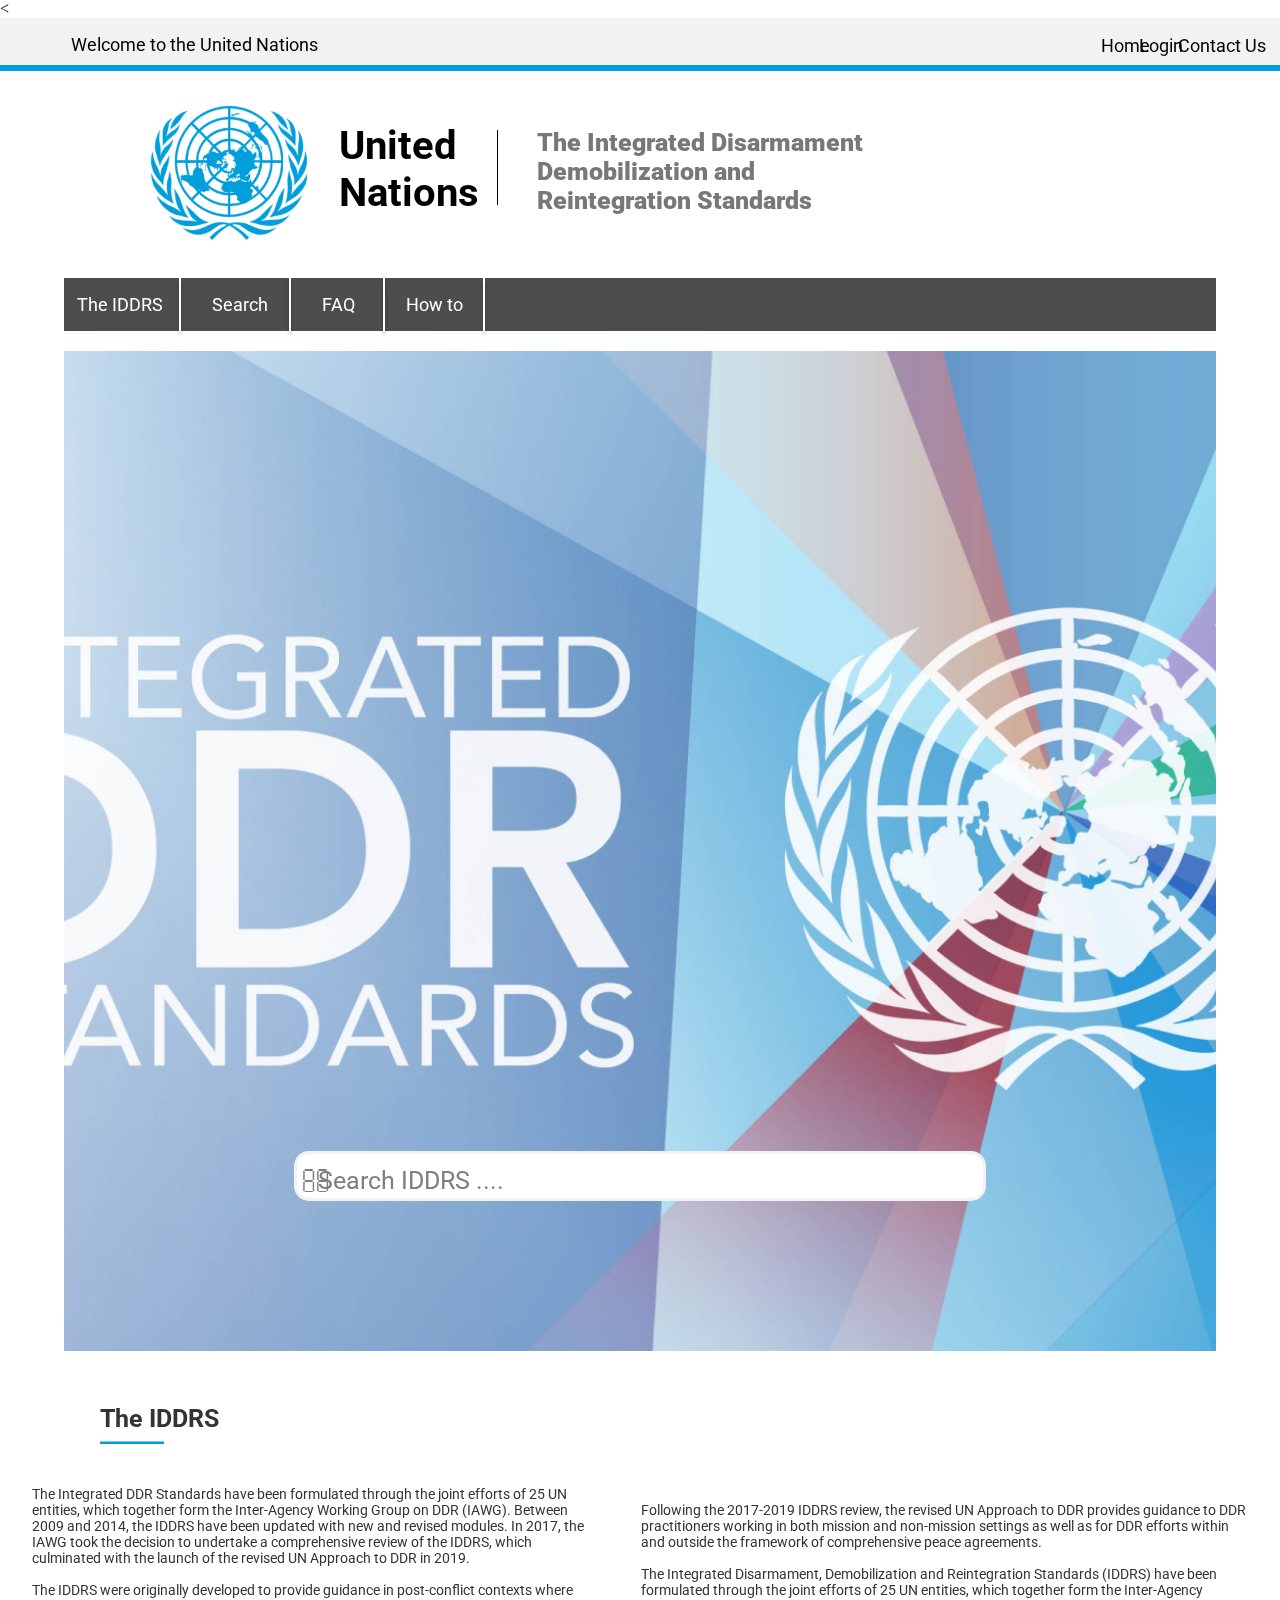
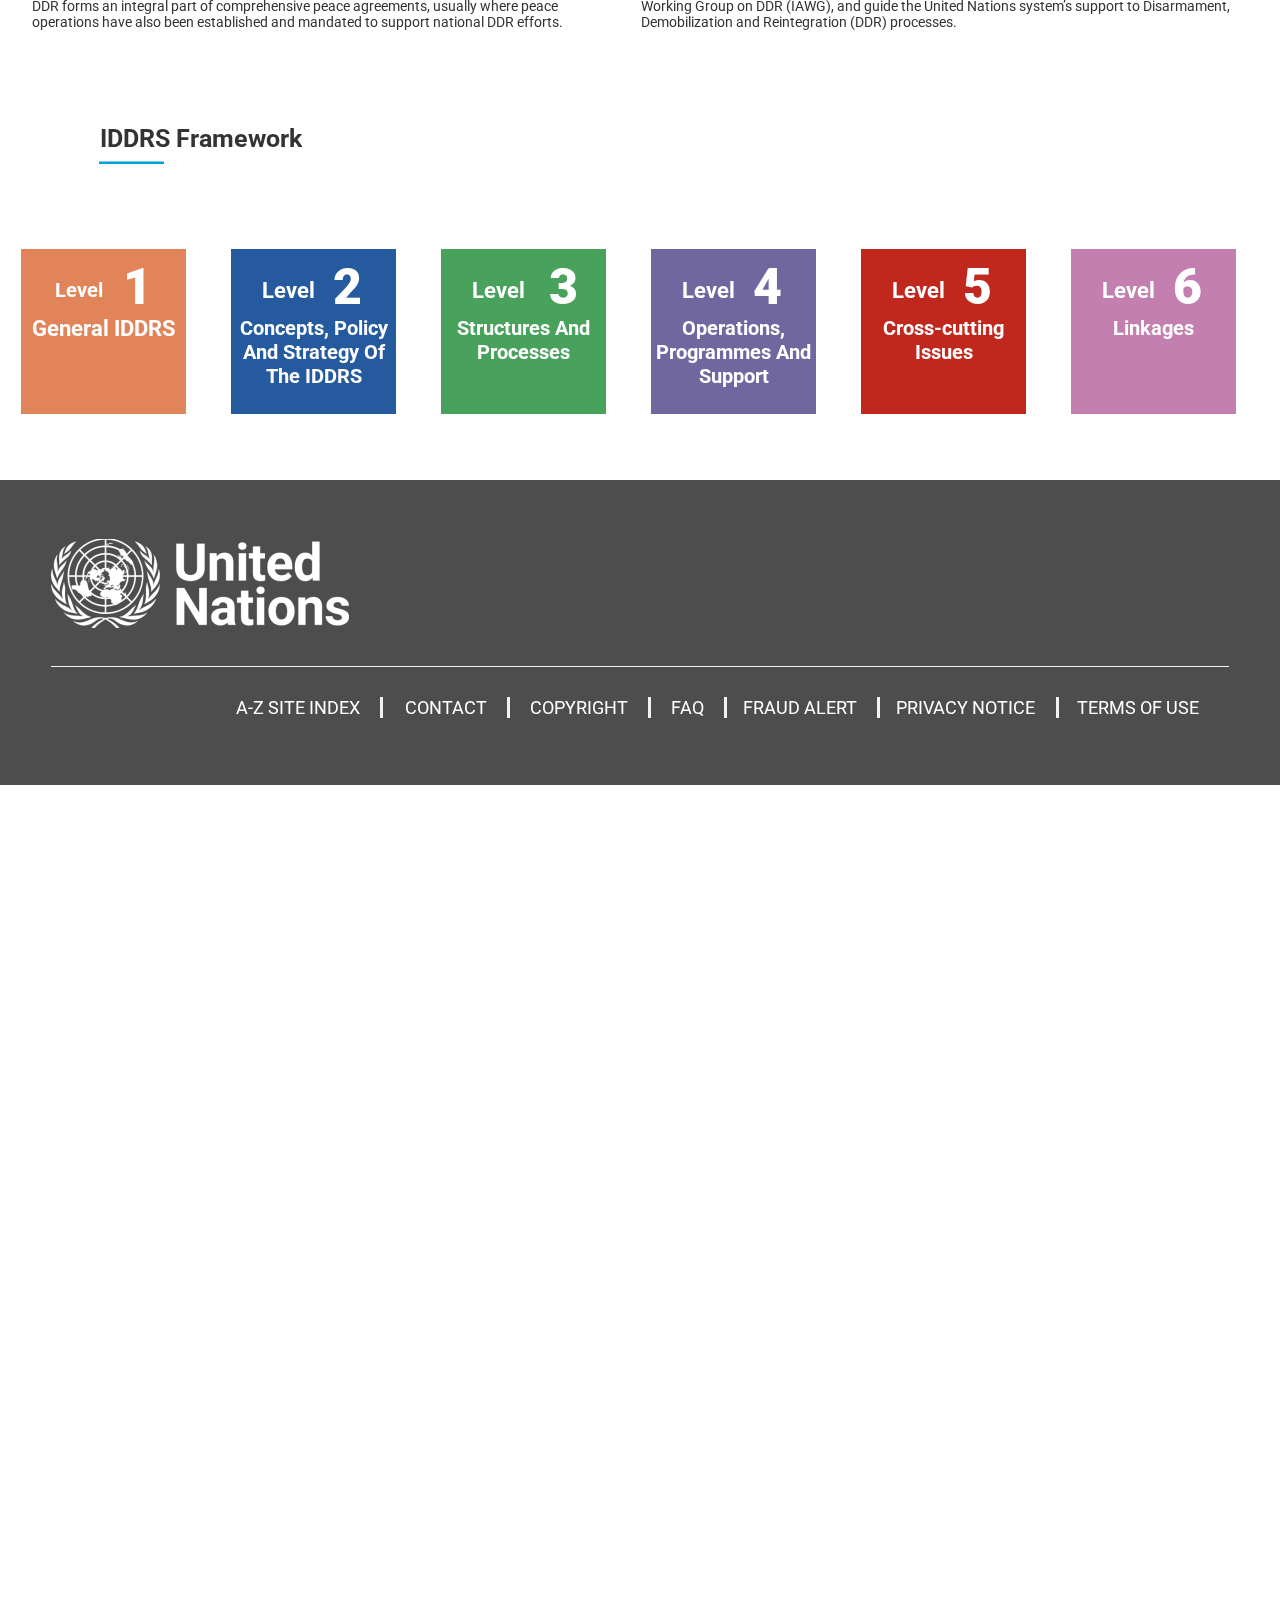
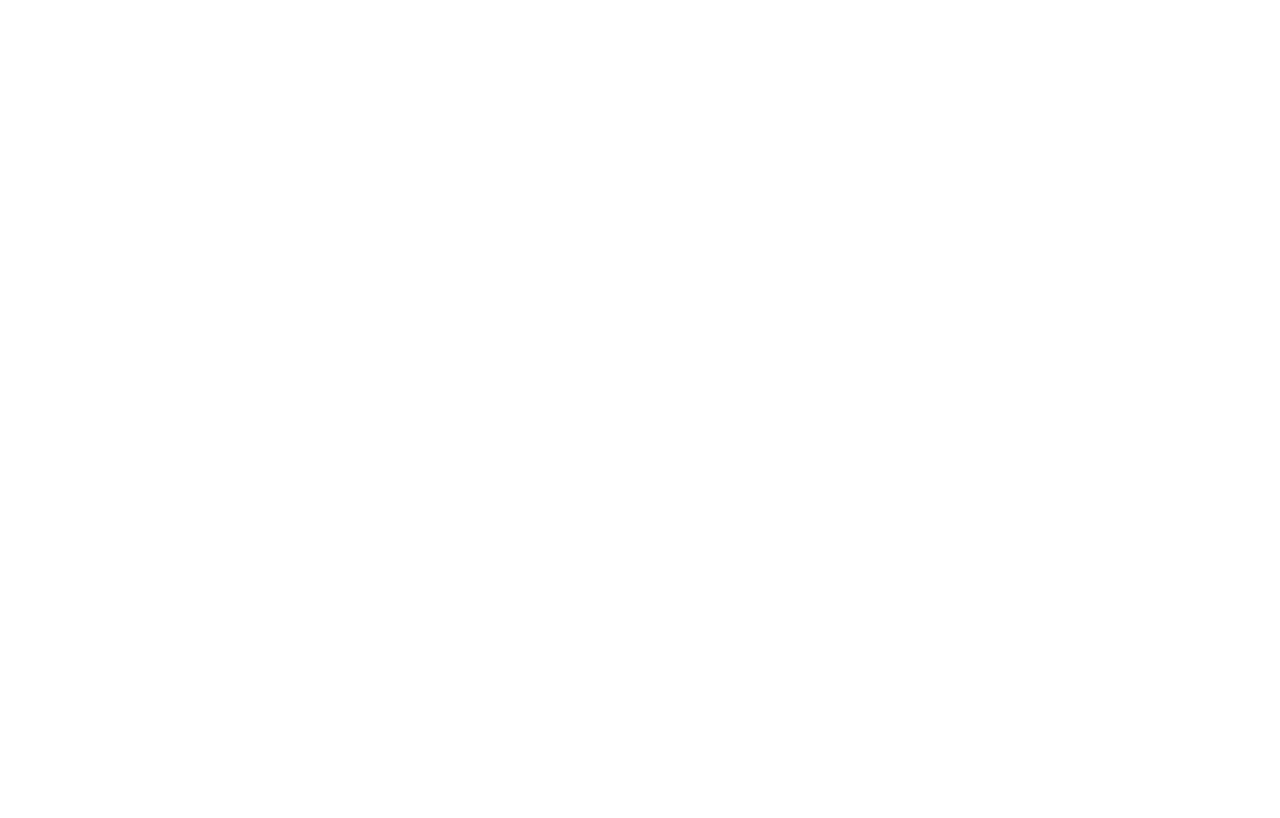
<file: draft1/index/landingPage1.html>
<<!DOCTYPE html>
<html lang="en">
  <head>
    <meta charset="UTF-8" />
    <meta name="viewport" content="width=device-width, initial-scale=1.0" />
    <title>Landing Page</title>

    <!-- styles -->
    <link rel="stylesheet" href="../css/owl.carousel.min.css">
    <link rel="stylesheet" href="../css/owl.theme.default.css">
    <link rel="stylesheet" href="https://cdnjs.cloudflare.com/ajax/libs/font-awesome/5.15.3/css/all.min.css"/>
    <link
    href="https://cdn.jsdelivr.net/npm/bootstrap@5.0.2/dist/css/bootstrap.min.css" 
    rel="stylesheet" 
    integrity="sha384-EVSTQN3/azprG1Anm3QDgpJLIm9Nao0Yz1ztcQTwFspd3yD65VohhpuuCOmLASjC" 
    crossorigin="anonymous">
    <link rel="stylesheet" href="../css/style.css" />
  </head>
  <body>
    <div class="wrapper screen">
        <!-- nav header -->
        <div class="overlap-group4">
            <div class="nav-header-bg"></div>
        <div class="home-logo align">
            <a href="https://www.unddr.org/"></a>
        </div>
        <div class="welcome-header align a3">
            <a href="https://www.unddr.org/">Welcome to the United Nations</a>
        </div>
        <div class="home align a3">
            <a href="https://www.unddr.org/">Home</a>
        </div>
        <div class="contact-us align a3">
            <a href="https://www.un.org/en/contact-us-0">Contact Us</a>
        </div>
        <div class="login align a3">
            <a href="https://www.unddr.org/">Login</a>
        </div>
        <div class="nav-header-underline"></div>
        </div>
        <!-- nav brand masterhead  -->
        <div class="masterhead">
            <img class="head-logo" src="../assets/logo.png" />
            <div class="navbar-brand">
                <h1 class="title">
                    <a href="https://www.unddr.org/">United Nations</a>
                </h1>
                <img class="brand-line" src="../assets/line-1.png" />
            </div>
            <div class="property-title align">
                The Integrated Disarmament Demobilization and Reintegration Standards
            </div>
        </div>
        <!-- nav bar front  -->
        <div class="overlap-group2">
            <div class="nav-bar">
                <img class="line1" src="../assets/line-2.png" />
                <img class="line2" src="../assets/line-2.png" />
                <img class="line3" src="../assets/line-2.png" />
                <img class="line4" src="../assets/line-2.png" />
            </div>
            <div class="the-iddrs align a2">The IDDRS</div>
            <div class="how-to align a2">How to</div>
            <div class="faq align a2">FAQ</div>
            <div class="search align a2">Search</div>
        </div>
        <!-- search container  -->
        <div class="search-bg">
            <div class="search-bar">
                <div class="search-icon align"></div>
                <div class="placeholder align">Search IDDRS ....</div>
        </div>
        </div>
        <!-- Paragraphs  -->
        <!-- para 1  -->
        <div class="h3-text align h3">The IDDRS</div>
        <img class="h3-underline" src="../assets/line-5.png" />
        <div class="para-container">
            <p class="p p2 align">
                The Integrated DDR Standards have been formulated through the joint efforts of 25 UN entities, which together form the Inter-Agency
                Working Group on DDR (IAWG). Between 2009 and 2014, the IDDRS have been updated with new and revised modules. In 2017, the IAWG took
                the decision to undertake a comprehensive review of the IDDRS, which culminated with the launch of the revised UN Approach to DDR in
                2019.<br /><br />The IDDRS were originally developed to provide guidance in post-conflict contexts where DDR forms an integral part of
                comprehensive peace agreements, usually where peace operations have also been established and mandated to support national DDR
                efforts.
            </p>
            <p class="p p3 align">
                Following the 2017-2019 IDDRS review, the revised UN Approach to DDR provides guidance to DDR practitioners working in both mission
                and non-mission settings as well as for DDR efforts within and outside the framework of comprehensive peace agreements.<br /><br />The
                Integrated Disarmament, Demobilization and Reintegration Standards (IDDRS) have been formulated through the joint efforts of 25 UN
                entities, which together form the Inter-Agency Working Group on DDR (IAWG), and guide the United Nations system’s support to
                Disarmament, Demobilization and Reintegration (DDR) processes.
            </p>
        </div>
        <!-- para 2  -->
        <div class="h3-text align h3">IDDRS Framework</div>
        <img class="h3-underline" src="../assets/line-6.png" />
        <!-- 6 levels box  -->
        <div class="frame-container">
            <div class="frame-box f1">
                <div class="flex-row">
                    <div class="level a4">Level</div>
                    <div class="align a6">1</div>
                </div>
                <div class="level-name a5">General IDDRS</div>
            </div>
            <div class="frame-box f2">
                <div class="flex-row">
                    <div class="level a5">Level</div>
                    <div class="align a6">2</div>
                </div>
                <div class="level-name a4">Concepts, Policy And Strategy Of The IDDRS</div>
            </div>
            <div class="frame-box f3" onclick="showModule('carousel')">
                <div class="level-name3 a4">Structures And Processes</div>
                    <div class="level-3 a5">Level</div>
                    <div class="number-3 align a6">3</div>
            </div>
            <div class="frame-box f4">
                <div class="flex-row">
                    <div class="level a5">Level</div>
                    <div class="align a6">4</div>
                </div>
                <div class="level-name a4">Operations, Programmes And Support</div>
            </div>
            <div class="frame-box f5">
                <div class="flex-row">
                    <div class="level a5">Level</div>
                    <div class="align a6">5</div>
                </div>
                <div class="level-name a4">Cross-cutting Issues</div>
            </div>
            <div class="frame-box f6">
                <div class="flex-row">
                    <div class="level a5">Level</div>
                    <div class=" align a6">6</div>
                </div>
                <div class="level-name6 a4">Linkages</div>
            </div>
        </div>
        <!-- expand levels box  -->
        <div class="flex-row-2">
            <!-- <div class="align arrow" id="prev"></div> -->
            <div id="carousel">
                <div id="content1" class="owl-carousel owl-theme">
                    <div class="mf">
                        <div class="m-text m10 align a7">M 3.10</div>
                        <div class="module-name a8">
                            Integrated ​<br />DDR Planning: Processes And Structures
                        </div>
                    </div>
                    <div class="mf" onclick="showSummary('summary')" >
                        <div class="m-text align a7">M 3.11</div>
                        <div class="module-name a8">Integrated Assessments</div>
                    </div>
                    <div class="mf" onclick="showSummary('summary')">
                        <div class="m-text align a7">M 3.20</div>
                        <div class="module-name a8">DDR Programme Design</div>
                    </div>
                    <div class="mf" onclick="showSummary('summary')">
                        <div class="m-text align a7">M 3.21</div>
                        <div class="module-name a8">
                            Participants, Beneficiaries, And Partners
                        </div>
                    </div>
                    <div class="mf" onclick="showSummary('summary')">
                        <div class="m-text m10 align a7">M 3.10</div>
                        <div class="module-name a8">
                            Integrated ​<br />DDR Planning: Processes And Structures
                        </div>
                    </div>
                    <div class="mf" onclick="showSummary('summary')">
                        <div class="m-text align a7">M 3.11</div>
                        <div class="module-name a8">Integrated Assessments</div>
                    </div>
                    <div class="mf" onclick="showSummary('summary')">
                        <div class="m-text align a7">M 3.20</div>
                        <div class="module-name a8">DDR Programme Design</div>
                    </div>
                    <div class="mf" onclick="showSummary('summary')">
                        <div class="m-text align a7">M 3.21</div>
                        <div class="module-name a8">
                            Participants, Beneficiaries, And Partners
                        </div>
                    </div>
                </div>
            </div>
            <!-- <div class="align arrow" id="next"></div> -->
        </div>
        <!-- <div class="map">
            <button class="ellipse e1 active"></button>
            <button class="ellipse e2"></button>
            <button class="ellipse e3"></button>
        </div> -->
        <div class="overlap-group6" id="summary"> 
            <div class="result-bg"></div>
            <div class="result-title align">DDR Programme Design</div>
            <div class="module-button" onclick="location.href='https://www.unddr.org/modules/IDDRS-3.20-DDR-Programme-Design.pdf'">
                <div class="view-module-button"></div>
                <div class="view-module align">View Module</div>
            </div>
            <div class="module-sum">
                Summary<br/><br/><br/>
                Each programme design cycle, including the disarmament, demobilization and reintegration (DDR) programme design cycle, has three stages:
                (1) detailed field assessments; (2) detailed programme development and costing of requirements; and (3) development of an implementation 
                plan. Throughout the programme design cycle, it is of the utmost importance to use a flexible approach. While experiencing each stage of
                the cycle and moving from one stage to the other, it is important to ensure coordination among all the participants and stakeholders 
                involved, especially national stakeholders. A framework that would probably work for integrated DDR programme design is the post­conflict 
                needs assessment (PCNA), which ensures consistency between United Nations (UN) and national objectives, while considering differing 
                approaches to DDR.<br/><br/>
                Before the detailed programme design cycle can even begin, a comprehensive field needs assessment should be carried out, focusing on 
                areas such as the country’s social, economic and political context; possible participants, beneficiaries and partners in the DDR programme; 
                the operational environment; and key priority objectives. This assessment helps to establish important aspects such as positive or negative 
                factors that can affect the outcome of the DDR programme, baseline factors for programme design and identification of institutional 
                capacities for carrying out DDR.<br/><br/>
                During the second stage of the cycle, key considerations include identifying DDR participants and beneficiaries, as well as performance 
                indicators, such as reintegration opportunities, the security situation, size and organization of the armed forces and groups, 
                socio­economic baselines, the availability and distribution of weapons, etc. Also, methodologies for data collection together with analysis 
                of assessment results (quantitative, qualitative, mass surveys, etc.) need to be decided.<br/><br/>
                When developing DDR programme documents, the central content should be informed by strategic objectives and outcomes, key principles of 
                intervention, preconditions and, most importantly, a strategic vision and approach. For example, in determining an overall strategic approach 
                to DDR, the following questions should be asked: (1) How will multiple components of DDR programme design reflect the realities and needs of 
                the situation? (2) How will eligibility criteria for entry in the DDR programme be determined? (3) How will DDR activities be organized into 
                phases and in what order will they take place within the recommended programme time­frame? (4) Which key issues are vital to the 
                implementation of the programme? Defining the overall approach to DDR defines how the DDR programme will, ultimately, be put into operation.
                <br/><br/>
                When developing the results and budgeting framework, an important consideration should be ensuring that the programme that is designed 
                complies with the peacekeeping results­based budgeting framework, and establishing a sequence of stages for the implementation of the 
                programme..<br/><br/>
                The final stage of the DDR programme design cycle should include developing planning instruments to aid practitioners (UN, non­UN and 
                government) to implement the activities and strategies that have been planned. When formulating the sequence of stages for the 
                implementation of the programme, particular attention should be paid to coordinated management arrangements, a detailed work plan, timing 
                and methods of implementation.
            </div>
            <!-- footer  -->

        </div>
        <div class="footer">
            <div class="footer-section">
                <div class="footer-flex-1">
                    <a href="https://www.un.org/en/"><img  class="un-logo"  src="../assets/UNFooter.png" /></a> 
                    <div class="facebook align footer-icon">
                        <a href="https://www.facebook.com/unitednations"></a>
                    </div>
                    <div class="align footer-icon">
                        <a href="https://twitter.com/un"></a>
                    </div>
                    <div class="align footer-icon">
                        <a href="https://www.youtube.com/unitednations"></a>
                    </div>
                    <div class="align footer-icon">
                        <a href="https://www.flickr.com/photos/un_photo/"></a>
                    </div>
                    <div class="align footer-icon">
                        <a href="http://instagram.com/unitednations"></a>
                    </div>
                    <img class="line-8" src="../assets/line-8.png" />
                    <div class="donate-button">
                        <a href="https://www.un.org/en/about-us/how-to-donate-to-the-un-system" class="donate align">DONATE</a>
                    </div>
                </div>
                <img class="footer-line" src="../assets/line-7.png" />
                <div class="footer-flex-2">
                    <div class="a-z-site-index align a2">
                        <a href="https://www.un.org/en/site-index">A-Z SITE INDEX</a>
                    </div>
                    <img class="line" src="../assets/line-13.png" />
                    <div class="contact align a2">
                    <a href="https://www.un.org/en/contact-us-0">CONTACT</a> 
                    </div>
                    <img class="line" src="../assets/line-13.png" />
                    <div class="copyright align a2">
                    <a href="https://www.un.org/en/about-us/copyright">COPYRIGHT</a> 
                    </div>
                    <img class="line" src="../assets/line-13.png" />
                    <div class="faq-1 align a2">
                        <a href="https://www.un.org/en/about-us/frequently-asked-questions">FAQ</a> 
                    </div>
                    <img class="line" src="../assets/line-13.png" />
                    <div class="fraud-alert align a2">
                    <a href="https://www.un.org/en/about-us/fraud-alert">FRAUD ALERT</a>
                    </div>
                    <img class="line" src="../assets/line-13.png" />
                    <div class="privacy-notice align a2">
                        <a href="https://www.un.org/en/about-us/privacy-notice">PRIVACY NOTICE</a> 
                    </div>
                    <img class="line" src="../assets/line-13.png" />
                    <div class="terms-of-use align a2">
                        <a href="https://www.un.org/en/about-us/terms-of-use">TERMS OF USE</a> 
                    </div>
                </div>
            </div>
        </div>
    </div>
  </body>
  <!-- javascript -->
  <script src="https://cdn.jsdelivr.net/npm/bootstrap@5.0.2/dist/js/bootstrap.bundle.min.js" integrity="sha384-MrcW6ZMFYlzcLA8Nl+NtUVF0sA7MsXsP1UyJoMp4YLEuNSfAP+JcXn/tWtIaxVXM" crossorigin="anonymous"></script>
  <script src="https://code.jquery.com/jquery-3.6.0.min.js" ></script>
  <script src="../js/owl.carousel.min.js "></script>
  <script src="../js/app.js"></script>
</html>
</file>
<file: draft1/css/style.css>
/*
=============== 
Fonts
===============
*/
@import url("https://fonts.googleapis.com/css?family=Roboto:400,700,500,900|Roboto+Condensed:400,700");
/*
=============== 
Variables
===============
*/
:root {
  /* primary colors of UN */ 
  --black: rgba(0, 0, 0, 1);
  --cerulean:  rgba(0, 158, 219, 1);
  --mine-shaft: rgba(51, 51, 51, 1);
  --fruit-salad-2:  rgba(73, 162, 92, 0.251); 
  --abbey:  rgba(77, 77, 77, 1);
  --boulder:  rgba(120, 120, 120, 1);
  --gray: rgba(127, 127, 127, 1);
  --mist-gray: rgba(196, 196, 196, 1);
  --bon-jour:  rgba(225, 225, 225, 1);
  --concrete: rgba(242, 242, 242, 1);
  --white: rgba(255, 255, 255, 1);
  /* primary colors of levels */ 
  --level-1: rgba(225, 132, 89, 1);
  --level-2: rgba(37, 90, 159, 1);
  --level-3: rgba(73, 162, 92, 1);
  --level-3-light: rgba(73, 162, 92, 0.251);
  --level-4: rgba(112, 103, 159, 1);
  --level-5: rgba(192, 40, 30, 1);
  --level-6: rgba(195, 127, 175, 1);
  /* font size */ 
  --font-size-xs: 14px;
  --font-size-s: 18px;
  --font-size-m: 20px;
  --font-size-l: 22px;
  --font-size-xl: 25px;
  --font-size-xxl: 40px;
  --font-size-xxxl: 50px;
  /* font family */ 
  --font-family-font_awesome_5_brands-regular: "Font Awesome 5 Brands-Regular";
  --font-family-font_awesome_5_free-solid: "Font Awesome 5 Free-Solid";
  --font-family-roboto: "Roboto";
  --font-family-roboto_condensed: "Roboto Condensed";
  }
 /* font variables */


.fontawesome5free-solid-normal-gray-30px {
  color: var(--gray);
  font-family: var(--font-family-font_awesome_5_free-solid);
  font-size: 30px;
  font-weight: 400;
  font-style: normal;
}
.roboto-normal-gray-25px {
  color: var(--gray);
  font-family: var(--font-family-roboto);
  font-size: var(--font-size-xl);
  font-weight: 400;
  font-style: normal;
}
.a2 {
  color: var(--white);
  font-family: var(--font-family-roboto);
  font-size: var(--font-size-s);
  font-weight: 400;
  font-style: normal;
}
.a3 {
  color: var(--black);
  font-family: var(--font-family-roboto);
  font-size: var(--font-size-s);
  font-weight: 400;
  font-style: normal;
}
.a4 {
  color: var(--white);
  font-family: var(--font-family-roboto);
  font-size: var(--font-size-m);
  font-weight: 700;
  font-style: normal;
}
.a5 {
  color: var(--white);
  font-family: var(--font-family-roboto);
  font-size: var(--font-size-l);
  font-weight: 700;
  font-style: normal;
}
.a6 {
  color: var(--white);
  font-family: var(--font-family-roboto);
  font-size: var(--font-size-xxxl);
  font-weight: 900;
  font-style: normal;
  height: 45px;
  letter-spacing: 0;
  margin-left: 6px;
  text-align: center;
  width: 52px;
}
.a7 {
  color: var(--level-3);
  font-family: var(--font-family-roboto_condensed);
  font-size: 30px;
  font-weight: 700;
}
.a8 {
  color: var(--level-3);
  font-family: var(--font-family-roboto_condensed);
  font-size: var(--font-size-s);
  font-weight: 400;
}

.h3 {
  color: var(--mine-shaft);
  font-family: var(--font-family-roboto);
  font-size: var(--font-size-xl);
  font-weight: 700;
  font-style: normal;
}
.p {
  color: var(--mine-shaft);
  font-family: var(--font-family-roboto);
  font-size: var(--font-size-xs);
  font-weight: 400;
  font-style: normal;
}
@font-face {
  font-family: "Font Awesome 5 Brands-Regular";
  font-style: normal;
  font-weight: 400;
  src: url("https://fonts.animaapp.com/FontAwesome5Brands-Regular") format("opentype");
}
@font-face {
  font-family: "Font Awesome 5 Free-Solid";
  font-style: normal;
  font-weight: 400;
  src: url("https://fonts.animaapp.com/FontAwesome5Free-Solid") format("opentype");
}

/*
=============== 
Global Variables
===============
*/
html {
  scroll-behavior: smooth;
}
*,
::after,
::before {
  margin: 0;
  padding: 0;
  box-sizing: border-box;
}
@media screen and (min-width: 1200px) {
  .search-container {
    width: 100%;
    grid-template-columns: 1fr 1fr;
  }
  .photo {
    height: 150px;
  }
}
.wrapper {
  align-items: flex-start;
  background-color: var(--white);
  display: flex;
  flex-direction: column;
  height: 4000px;
  overflow: hidden;
  width: 100%;
}
a, a:hover, a:focus, a:active {
  text-decoration: none;
  color: inherit;
}
.align {
  display: flex;
  flex-direction: column;
  justify-content: center;
}
.h3-text {
  height: 35px;
  letter-spacing: 0;
  margin-left: 100px;
  margin-top: 50px;
  width: 253px;
}
.h3-underline {
  height: 3px;
  margin-left: 99px;
  margin-top: 5px;
  width: 65px;
}
/*
=============== 
Header Variables
===============
*/
/* nav header*/
.overlap-group4 {
  height: 53px;
  position: relative;
  width: 100%;
  display: flex;
}
.nav-header-bg {
  background-color: var(--concrete);
  height: 50px;
  left: 0;
  position: absolute;
  top: 0;
  width: 100%;
}
.nav-header-underline {
  background-color: #009edb;
  height: 6px;
  left: 0;
  position: absolute;
  top: 47px;
  width: 100%;
}
.home-logo {
  color: var(--black);
  font-family: var(--font-family-font_awesome_5_free-solid);
  font-size: var(--font-size-m);
  font-weight: 400;
  height: 20px;
  left: 67px;
  letter-spacing: 0;
  position: relative;
  top: 15px;
  width: 33px;
}

.welcome-header {
  height: 21px;
  margin-left: 3%;
  letter-spacing: 0;
  position: relative;
  top: 16px;
  width: 50%;
}
.home {
  height: 30px;
  left: 86%;
  letter-spacing: 0;
  position: absolute;
  top: 12px;
  width: 65px;
}
.contact-us {
  height: 30px;
  left: 92%;
  letter-spacing: 0;
  position: absolute;
  top: 12px;
  width: 96px;
}
.login {
  height: 30px;
  left: 89%;
  letter-spacing: 0;
  position: absolute;
  top: 12px;
  width: 96px;
}

/* master head */
.masterhead {
  align-items: center;
  display: flex;
  margin-left: 150px;
  margin-top: 34px;
  min-width: 721px;
  position: relative;
}
.navbar-brand {
  height: 112px;
  margin-bottom: 1px;
  margin-left: 32px;
  position: relative;
  width: 166px;
}
.brand-line {
  height: 75px;
  left: 158px;
  position: absolute;
  top: 14px;
  width: 1px;
}
.title {
  color: var(--black);
  font-family: var(--font-family-roboto);
  font-size: var(--font-size-xxl);
  font-weight: 700;
  height: 112px;
  left: 0;
  letter-spacing: 0;
  position: absolute;
  top: 0;
  width: 166px;
  margin-top: 6px;
}
.property-title {
  color: #787878;
  font-family: var(--font-family-roboto);
  font-size: var(--font-size-xl);
  font-weight: 900;
  height: 110px;
  letter-spacing: 0;
  margin-bottom: 3px;
  margin-left: 32px;
  width: 334px;
}
.head-logo {
  height: 135px;
  width: 157px;
}
/* navbar front */
.overlap-group2 {
  align-self: center;
  height: 53px;
  margin-top: 38px;
  position: relative;
  width: 90%;
}
.nav-bar {
  background-color: var(--abbey);
  display: flex;
  height: 53px;
  position: relative;
  width: 100%;
  align-self: center;
}
.the-iddrs {
  height: 21px;
  left: 13px;
  letter-spacing: 0;
  position: absolute;
  top: 16px;
} 
.search {
  height: 21px;
  left: 148px;
  letter-spacing: 0;
  position: absolute;
  top: 16px;
}  
.faq {
  height: 21px;
  left: 258px;
  letter-spacing: 0;
  position: absolute;
  top: 16px;
}
.how-to {
  height: 21px;
  left: 342px;
  letter-spacing: 0;
  position: absolute;
  top: 16px;
}
.line1 {
  height: 61px;
  margin-left: 111px;
  width: 10px;
}
.line2 {
  height: 61px;
  margin-left: 100px;
  width: 10px;
}
.line3 {
  height: 61px;
  margin-left: 84px;
  width: 10px;
} 
.line4 {
  height: 61px;
  margin-left: 90px;
  width: 10px;
}
/*
=============== 
Body Variables
===============
*/
/* Paragraphs */ 
.para-container {
  align-items: center;
  align-self: center;
  display: flex;
  margin: 2%;
  margin-left: 0spx;
  max-width: 100%;
}
.p2 {
  height: 176px;
  letter-spacing: 0;
  width: 564px;
  align-self: start;
}
.p3 {
  height: 160px;
  letter-spacing: 0;
  margin-left: 45px;
  width: 608px;
  align-self: end;
}
/* Search Container */
.search-bg {
  align-self: center;
  background-image: url(../assets/IDDRS.png);
  background-position: 50% 50%;
  background-size: cover;
  height: 25%;
  margin-top: 20px;
  position: relative;
  width: 90%;
}
.search-bar {
  backdrop-filter: blur(4px) brightness(100%);
  background-color: var(--white);
  border: 3px solid var(--concrete); 
  border-radius: 15px;
  height: 50px;
  margin: 20%;
  margin-top: 800px;
  align-self: center;
  width: 60%;
  position: relative ;
}
.search-bar .search-icon {
  color: var(--gray);
  font-family: var(--font-family-font_awesome_5_free-solid);
  font-size: 30px;
  font-weight: 400;
  height: 47px;
  left: 0.5%;
  top: 10%;
  letter-spacing: 0;
  position: absolute;
  /* text-align: center; */
  width: 54px;
  /* align-self: start; */
}
.search-bar .placeholder {
  color: var(--gray);
  font-family: var(--font-family-roboto);
  font-size: var(--font-size-xl);
  font-weight: 400;
  height: 45px;
  left: 3%;
  letter-spacing: 0;
  position: absolute;
  top: 10%;
}
/*
=============== 
6 Level Variables
===============
*/
/* level flex box */ 
.frame-container {
  align-items: flex-start;
  align-self: center;
  display: flex;
  margin-right: 23px;
  margin-top: 85px;
  min-width: 1215px;
}
.flex-row {
  align-items: center;
  display: flex;
  margin-left: 8px;
  margin-top: 15px;
  min-width: 111px;
}
.level {
  letter-spacing: 0;
  margin-top: 9px;
  min-height: 26px;
  min-width: 53px;
  text-align: center;
}
.level-name {
  letter-spacing: 0;
  margin-top: 7px;
  min-height: 98px;
  text-align: center;
  width: 165px;
}
.level-name3 {
  left: 0;
  letter-spacing: 0;
  position: absolute;
  text-align: center;
  top: 67px;
  width: 165px;
}
.level-name6 {
  letter-spacing: 0;
  margin-left: 0;
  margin-top: 7px;
  min-height: 98px;
  text-align: center;
  width: 165px;
}
/* frame box */
.frame-box {
  align-items: center;
  display: flex;
  flex-direction: column;
  height: 165px;
  width: 165px;
  margin-left: 45px;
}
.f1 {
  background-color: var(--level-1);
  margin-left: 0px;
}
.f2 {
  background-color: var(--level-2);
  margin-left: 45px;
}
.f3 {
  background-color: var(--level-3);
  cursor: pointer;
  position: relative;
  transition: all 0.2s ease;
}
.f4 {
  background-color: var(--level-4);
}
.f5 {
  background-color: var(--level-5); 
}
.f6 {
  background-color: var(--level-6);
  overflow: hidden;
}
/* hover effect for level 3 */
.f3:hover {
  transform: scale(1.1);
}
/* text in box 3 */
.number-3 {
  height: 45px;
  left: 90px;
  letter-spacing: 0;
  position: absolute;
  text-align: center;
  top: 15px;
  width: 52px;
}
.level-3 {
  left: 31px;
  letter-spacing: 0;
  position: absolute;
  text-align: center;
  top: 29px;
}
/*
=============== 
Footer Variables
===============
*/
.footer {
  align-items: flex-start;
  display: flex;
  flex-direction: column;
  margin-top: 10px;
  min-height: 363px;
  width: 100%;
  left: 0;
  position: relative;
  padding-top: 30px;
}
.footer-section {
  align-items: flex-start;
  background-color: var(--abbey);
  display: flex;
  flex-direction: column;
  min-height: 305px;
  padding: 59px 51px;
  width: 100%;
}
.footer-line {
  height: 1px;
  margin-top: 38px;
  width: 100%;
}
/* footer flex social media */
.footer-flex-1 {
  align-items: center;
  align-self: flex-end;
  display: flex;
  width: 100%;
}
.footer-flex-2 {
  align-items: flex-start;
  align-self: flex-end;
  display: flex;
  padding-right: 30px;
  margin-top: 30px;
  min-width: 971px;
}
.un-logo{
  height: 89px;
  object-fit: cover;
}
.footer-icon {
  color: var(--white);
  font-family: var(--font-family-font_awesome_5_brands-regular);
  font-size: var(--font-size-xxl);
  font-weight: 400;
  font-style: normal;
  height: 46px;
  letter-spacing: 0;
  margin-left: 45px;
  margin-top: 1px;
  min-width: 40px;
  }
.facebook {
  margin-left: 65%;
}
.donate-button {
  align-items: flex-end;
  background-color: var(--concrete);
  border-radius: 10px;
  display: flex;
  height: 55px;
  justify-content: flex-start;
  margin-left: 22px;
  min-width: 157px;
} 
.donate {
  color: var(--black);
  font-family: var(--font-family-roboto);
  font-size: var(--font-size-m);
  font-weight: 500;
  height: 54px;
  letter-spacing: 0;
  margin-bottom: 0;
  text-align: center;
  width: 157px;
}
.line-8 {
  height: 55px;
  margin-left: 60px;
  width: 1px;
}
/* footer flex info */
.contact {
    height: 21px;
    letter-spacing: 0;
    margin-left: 22px;
    min-width: 81px;
}
  
.faq-1 {
    height: 21px;
    letter-spacing: 0;
    margin-left: 20px;
    min-width: 33px;
}
  
.terms-of-use {
    height: 21px;
    letter-spacing: 0;
    margin-left: 18px;
}
  
.line {
    height: 21px;
    margin-left: 20px;
    width: 3px;
}

.privacy-notice {
  height: 21px;
  letter-spacing: 0;
  margin-left: 16px;
  min-width: 140px;
}
  
.a-z-site-index {
  height: 21px;
  letter-spacing: 0;
  min-width: 124px;
}
  
.copyright {
  height: 21px;
  letter-spacing: 0;
  margin-left: 20px;
  min-width: 98px;
  }
  
.fraud-alert {
  height: 21px;
  letter-spacing: 0;
  margin-left: 16px;
  min-width: 114px;
}

/* new elements*/
.flex-row-2 {
  align-items: flex-start;
  align-self: center;
  display: flex;
  margin-top: 26px;
}

/* arrow click  */
.arrow {
  color: var(--cerulean);
  font-family: var(--font-family-font_awesome_5_free-solid);
  font-size: 60px;
  font-weight: 400;
  font-style: normal;
  align-self: center;
  height: 82px;
  letter-spacing: 0;
  margin-bottom: 2px;
  text-align: center;
  width: 103px;
  position: -webkit-sticky;
}
#next {
  margin-left: 39px;
  position: block;
}
#prev {
  position: block;
}

/* module name  */
.module-name {
  height: 114px;
  letter-spacing: 0;
  margin-left: 10px;
  margin-top: 7px;
}
.module-name32 {
  color: var(--white);
  font-family: var(--font-family-roboto_condensed);
  font-size: var(--font-size-s);
  font-weight: 400;
  height: 114px;
  letter-spacing: 0;
  margin-left: 10px;
  margin-top: 7px;
}
/* module frame  */
.mf {
  display: flex;
  flex-direction: column;
  height: 165px;
  margin-left: 0px;
  overflow: hidden;
  width: 165px;
  background-color: var(--level-3-light);
}
.mf:hover {
  background: var(--level-3);
}
.mf:hover .a7{
  color: var(--white);
}
.mf:hover .a8{
  color: var(--white);
}
.mf.a7:hover {
  color: var(--white) ;
}
/* module title  */
.m-text {
  height: 45px;
  letter-spacing: 0;
  text-align: right;
  width: 160px;
}
.m10 {
margin-left: 0;
margin-top: 0;
}
 /* ellipse nav  */
 .map {
  align-items: flex-start;
  align-self: center;
  display: flex;
  margin-right: 31px;
  margin-top: 13px;
  min-width: 65px;
}
.ellipse {
  border-radius: 50%;
  height: 15px;
  width: 10px;
  margin-left: 18px;
}
.e1 {
  background-color: var(--cerulean);
  margin-left: 0px;
}
.e2 {
  background-color: var(--mist-gray);
}
.e3 {
  background-color: var(--mist-gray);
}
 /* result  */
.overlap-group6 {
  height: 1359px;
  margin-top: 50px;
  margin-bottom: 70px;
  position: relative;
  width: 1464px;
  align-self: center;
}
.result-bg {
  background-color: var(--concrete);
  height: 1140px;
  left: 92px;
  position: absolute;
  top: 0;
  width: 1224px;
}
.result-title {
  color: var(--mine-shaft);
  font-family: var(--font-family-roboto);
  font-size: 32px;
  font-weight: 700;
  height: 57px;
  left: 123px;
  letter-spacing: 0;
  line-height: 25px;
  position: absolute;
  text-align: center;
  top: 57px;
  width: 364px;
}

/* view module button  */
.module-button {
  height: 81px;
  left: 1106px;
  position: absolute;
  top: 86px;
  width: 163px;
}
.view-module {
  color: var(--black);
  font-family: var(--font-family-roboto);
  font-size: var(--font-size-xs);
  font-weight: 400;
  height: 81px;
  left: 0;
  letter-spacing: 0;
  line-height: 25px;
  position: absolute;
  text-align: center;
  top: 0;
  width: 163px;
}
.view-module-button {
  background-color: var(--white);
  border: 1px solid var(--black);
  border-radius: 10px;
  height: 56px;
  left: 11px;
  position: absolute;
  top: 13px;
  width: 142px;
}
.module-button:hover .view-module {
  color: var(--white);
}
.module-button:hover .view-module-button {
  background: var(--black);
}

.module-sum {
  color: var(--black);
  font-family: var(--font-family-roboto);
  font-size: var(--font-size-m);
  font-weight: 400;
  left: 132px;
  letter-spacing: 0;
  line-height: 25px;
  font-style: normal;
  position: relative;
  top: 149px;
  width: 1161px;
}
#summary {
  display: none;
}

/* carousel  */
#content1 {
  display: grid;
  grid-gap: 0;
  grid-auto-flow: row;
  margin: auto;
  box-sizing: border-box;
}
#carousel {
  overflow: auto;
  scroll-behavior: smooth;
  scrollbar-width: none;
  display: block;
  max-width: 850px;
  display: none;
}
#carousel::-webkit-scrollbar {
  height: 0;
}
/* .owl-item {
  width: 180px !important;
} */
</file>
